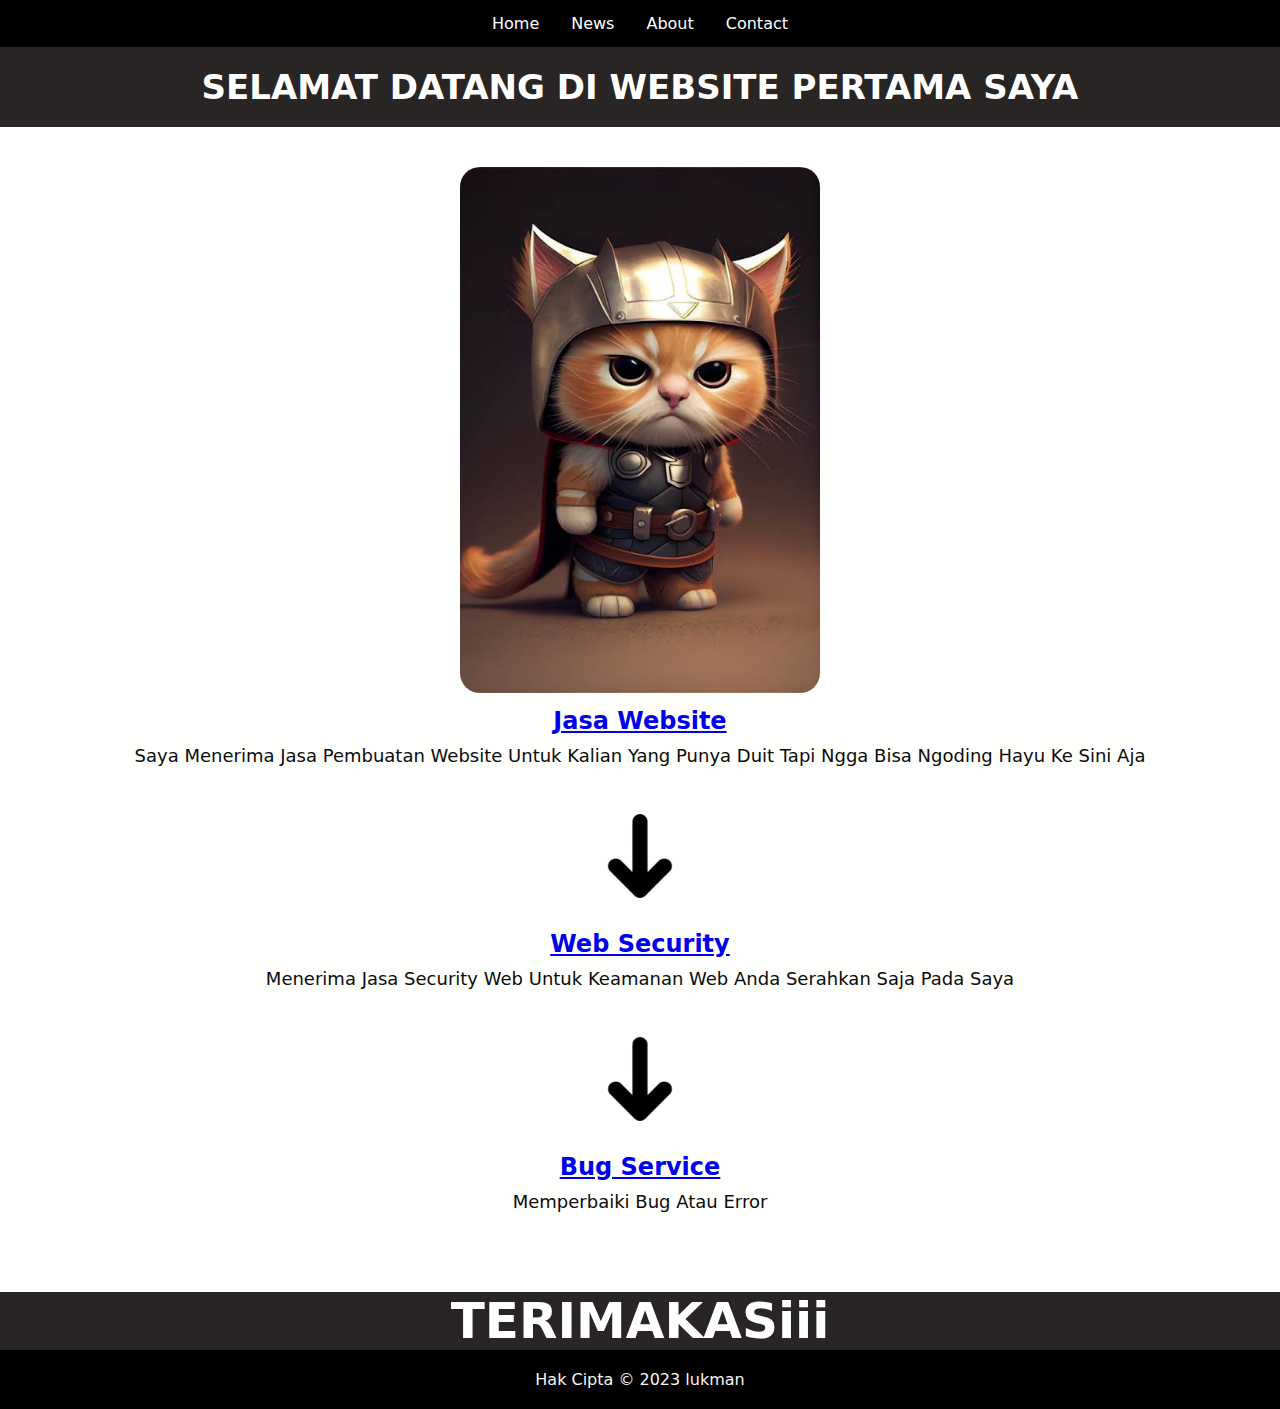
<file: index.html>
<!DOCTYPE html>
<html>
<head>
  <title>Websitenya LUKMAN</title>
  <link rel="stylesheet" href="style.css" />
  </head>
<body>
  <nav>
  <ul class="navbar">
    <li class="li-navbar">
      <a href="#">Home</a></li>
    <li class="li-navbar">
      <a href="news.html">News</a></li>
    <li class="li-navbar">
      <a href="about.html">About</a></li>
    <li class="li-navbar">
      <a href="contact.html">Contact</a></li>
    </div>
    </li>
    </ul>
  </nav>
  <header>
    <nav>
      <a class="logo">SELAMAT DATANG DI WEBSITE PERTAMA SAYA</a>
  </nav>
  </header>
  <main>
    <section>
      <section class="image-selection">
        <img src="kocheng.jpg" class="img" alt="boys">
    </section>
    <div class="feature">
      <h2 class="jasa">
      <h2><a href="jasa1.html">Jasa Website</a></h2></h2>
      <p></a>Saya Menerima Jasa Pembuatan Website Untuk Kalian Yang Punya Duit Tapi Ngga Bisa Ngoding Hayu Ke Sini Aja</p>
    </div>

    <div class="feature">
      <img src="png-transparent-computer-icons-symbol-arrow-sign-symbol-miscellaneous-hand-logo-removebg-preview.png"   alt="Gambar 2">
      <h2><a href="jasa2.html">Web Security</a></h2>
      <p>Menerima Jasa Security Web Untuk Keamanan Web Anda Serahkan Saja Pada Saya </p>
    </div>

    <div class="feature">
      <img src="png-transparent-computer-icons-symbol-arrow-sign-symbol-miscellaneous-hand-logo-removebg-preview.png" alt="Gambar 3">
      <h2><a href="jasa3.html">Bug Service</a></h2>
      <p>Memperbaiki Bug Atau Error</p>
    </div>
  </main>
  <nav class="halo">
  <a>TERIMAKASiii</a>
  </nav>
  <footer class="navbar">
    <p>Hak Cipta &copy; 2023 lukman</p>
  </footer>
</body>
</html>
</file>
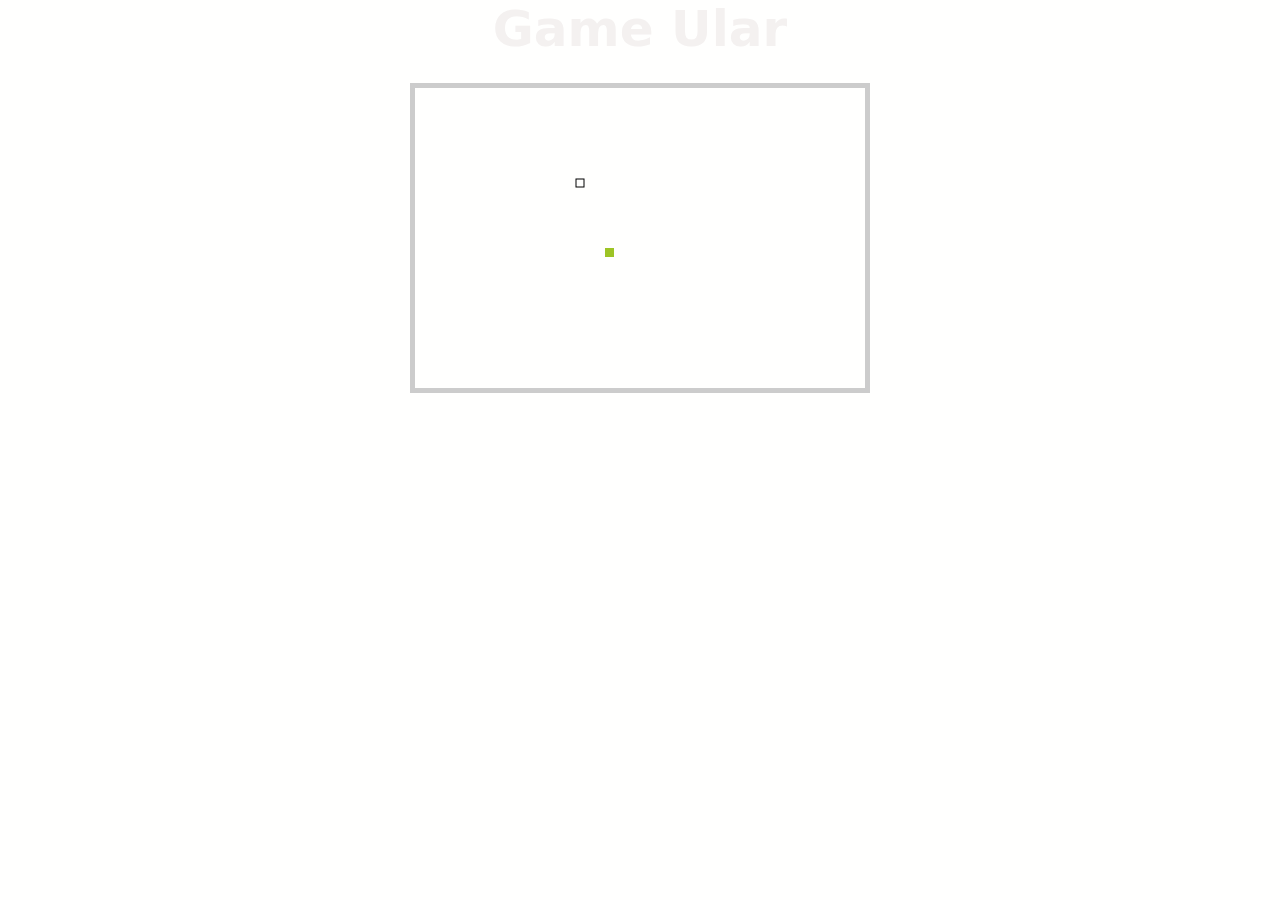
<file: game.html>
<!documentTYPE html>
<html lang="en">
<head>
<meta charset="utf-8" />
<title>Game Ular</title>
<link rel="stylesheet" href="style.css">
<style type="text/css">
body {text-align:center;}
canvas { border:5px solid #ccc; }
h1 { font-size:50px; text-align: center; margin: 0; padding-bottom: 25px;}
</style>
<script type="text/javascript">
function play_game()
{
var level = 160; // Level game, semakin rendah nilai maka gerakan ular akan semakin cepat
var rect_w = 45; // Lebar
var rect_h = 30; // Tinggi
var inc_score = 50; // Score
var snake_color = "#9dc425"; // Warna ular
var ctx; // Attribute canvas
var tn = []; // Penyimpan arah sementara
var x_dir = [-1, 0, 1, 0]; // Penyesuaian posisi
var y_dir = [0, -1, 0, 1]; // Penyesuaian posisi
var queue = [];
var frog = 1; // defalut tubuh ular
var map = [];
var MR = Math.random;
var X = 5 + (MR() * (rect_w - 10))|0; // Menghitung posisi
var Y = 5 + (MR() * (rect_h - 10))|0; // Menghitung posisi
var direction = MR() * 3 | 0;
var interval = 0;
var score = 0;
var sum = 0, easy = 0;
var i, dir;
// Mendapatkan area game
var c = document.getElementById('playArea');
ctx = c.getContext('2d');
// Posisi peta
for (i = 0; i < rect_w; i++)
{
map[i] = [];
}
// Penempatan makanan ular secara acak
function rand_frog()
{
var x, y;
do
{
x = MR() * rect_w|0;
y = MR() * rect_h|0;
}
while (map[x][y]);
map[x][y] = 1;
ctx.fillStyle = snake_color;
ctx.strokeRect(x * 10+1, y * 10+1, 8, 8);
}
// Fungsi game speed
rand_frog();
function set_game_speed()
{
if (easy)
{
X = (X+rect_w)%rect_w;
Y = (Y+rect_h)%rect_h;
}
--inc_score;
if (tn.length)
{
dir = tn.pop();
if ((dir % 2) !== (direction % 2))
{
direction = dir;
}
}
if ((easy || (0 <= X && 0 <= Y && X < rect_w && Y < rect_h)) && 2 !== map[X][Y])
{
if (1 === map[X][Y])
{
score+= Math.max(5, inc_score);
inc_score = 50;
rand_frog();
frog++;
}
//ctx.fillStyle("#ffffff");
ctx.fillRect(X * 10, Y * 10, 9, 9);
map[X][Y] = 2;
queue.unshift([X, Y]);
X+= x_dir[direction];
Y+= y_dir[direction];
if (frog < queue.length)
{
dir = queue.pop()
map[dir[0]][dir[1]] = 0;
ctx.clearRect(dir[0] * 10, dir[1] * 10, 10, 10);
}
}
else if (!tn.length)
{
var msg_score = document.getElementById("msg");
msg_score.innerHTML = "Terima Kasih telah memainkan game ini.<br />Skor Anda :<b>"+score+"</b><br /><br /><input type='button' value='Main Lagi' onclick='window.location.reload();' />";
document.getElementById("playArea").style.display = 'none';
window.clearInterval(interval);
}
}
interval = window.setInterval(set_game_speed, level);
document.onkeydown = function(e) {
var code = e.keyCode - 37;
if (0 <= code && code < 4 && code !== tn[0])
{
tn.unshift(code);
}
else if (-5 == code)
{
if (interval)
{
window.clearInterval(interval);
interval = 0;
}
else
{
interval = window.setInterval(set_game_speed, 60);
}
}
else
{
dir = sum + code;
if (dir == 44||dir==94||dir==126||dir==171) {
sum+= code
} else if (dir === 218) easy = 1;
}
}
}
</script>
</head>
<body onLoad="play_game()">
<h1>Game Ular</h1>
<div id="msg"></div>
<canvas id="playArea" width="450" height="300">Maaf, browser Anda tidak mendukung HTML5</canvas>
</body>
</html>
</file>
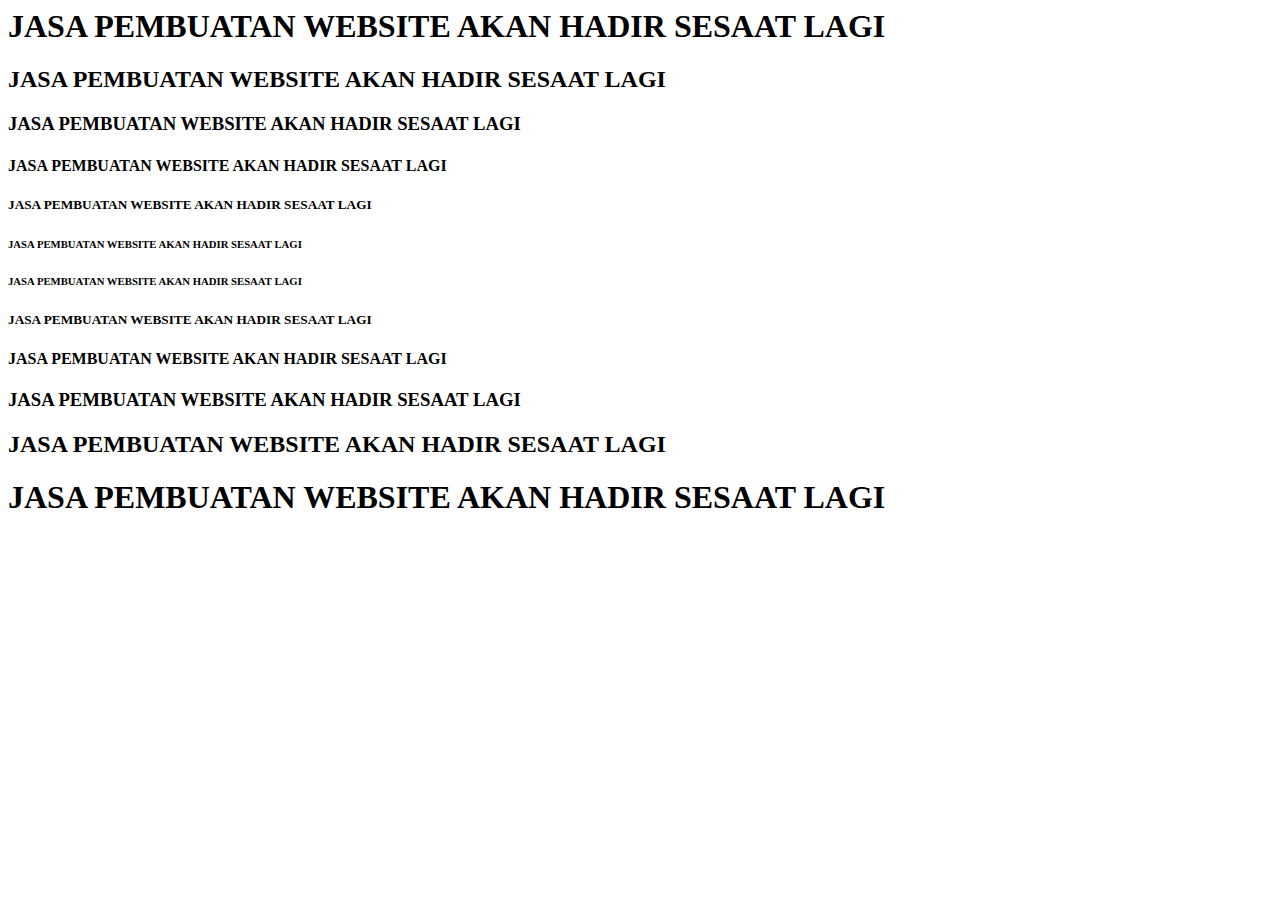
<file: jasa1.html>
<html>
    <head>
        <title>JASA WEBSITE</title>
    </head>
    <body>
        <h1>JASA PEMBUATAN WEBSITE AKAN HADIR SESAAT LAGI</h1>
        <h2>JASA PEMBUATAN WEBSITE AKAN HADIR SESAAT LAGI</h2>
        <h3>JASA PEMBUATAN WEBSITE AKAN HADIR SESAAT LAGI</h3>
        <h4>JASA PEMBUATAN WEBSITE AKAN HADIR SESAAT LAGI</h4>
        <h5>JASA PEMBUATAN WEBSITE AKAN HADIR SESAAT LAGI</h5>
        <h6>JASA PEMBUATAN WEBSITE AKAN HADIR SESAAT LAGI</h6>
        <h6>JASA PEMBUATAN WEBSITE AKAN HADIR SESAAT LAGI</h6>
        <h5>JASA PEMBUATAN WEBSITE AKAN HADIR SESAAT LAGI</h5>
        <h4>JASA PEMBUATAN WEBSITE AKAN HADIR SESAAT LAGI</h4>
        <h3>JASA PEMBUATAN WEBSITE AKAN HADIR SESAAT LAGI</h3>
        <h2>JASA PEMBUATAN WEBSITE AKAN HADIR SESAAT LAGI</h2>
        <h1>JASA PEMBUATAN WEBSITE AKAN HADIR SESAAT LAGI</h1>
    </body>
</html>
</file>
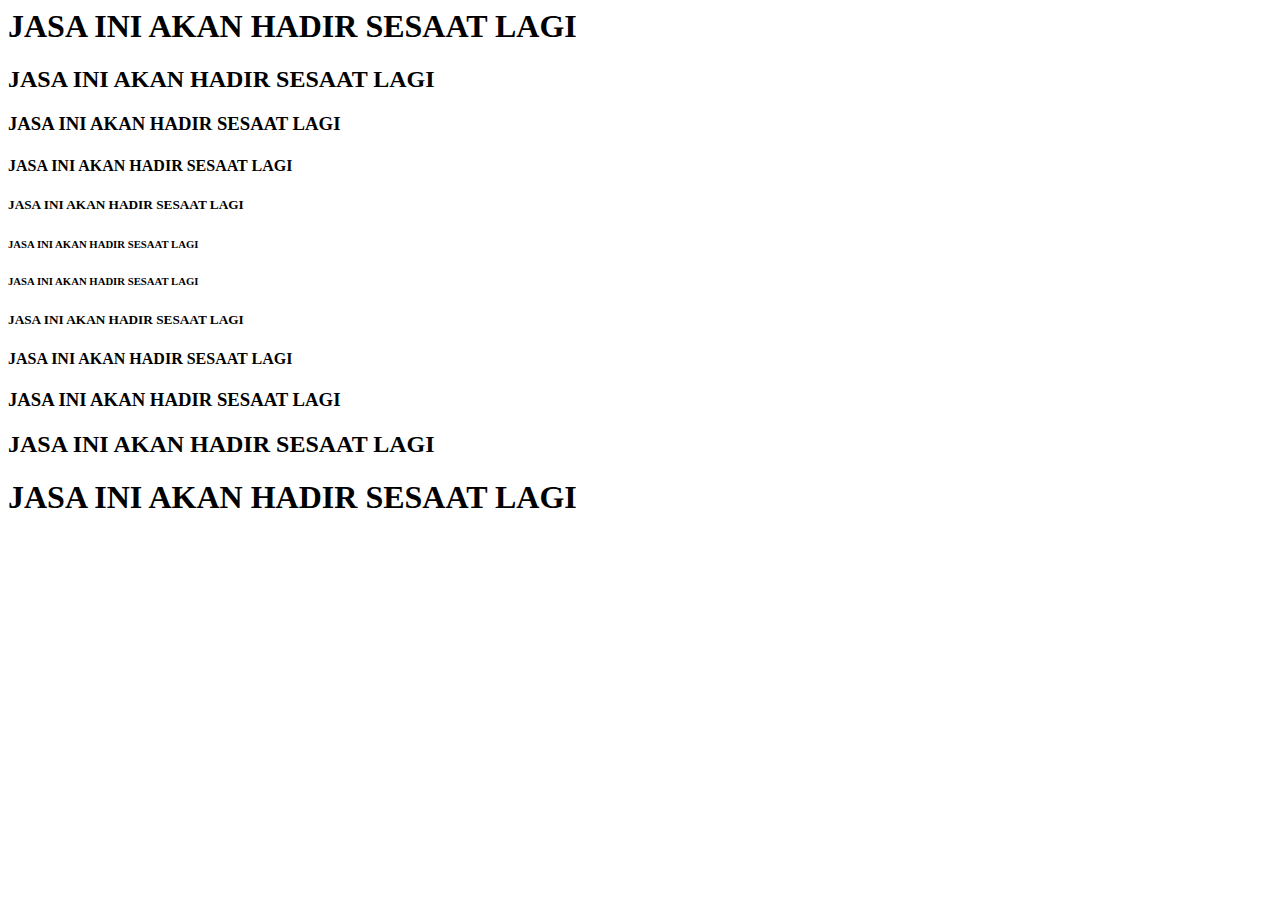
<file: jasa2.html>
<html>
    <head>
        <title>WEB SECURITY</title>
    </head>
    <body>
        <h1>JASA INI AKAN HADIR SESAAT LAGI</h1>
        <h2>JASA INI AKAN HADIR SESAAT LAGI</h2>
        <h3>JASA INI AKAN HADIR SESAAT LAGI</h3>
        <h4>JASA INI AKAN HADIR SESAAT LAGI</h4>
        <h5>JASA INI AKAN HADIR SESAAT LAGI</h5>
        <h6>JASA INI AKAN HADIR SESAAT LAGI</h6>
        <h6>JASA INI AKAN HADIR SESAAT LAGI</h6>
        <h5>JASA INI AKAN HADIR SESAAT LAGI</h5>
        <h4>JASA INI AKAN HADIR SESAAT LAGI</h4>
        <h3>JASA INI AKAN HADIR SESAAT LAGI</h3>
        <h2>JASA INI AKAN HADIR SESAAT LAGI</h2>
        <h1>JASA INI AKAN HADIR SESAAT LAGI</h1>
    </body>
</html>
</file>
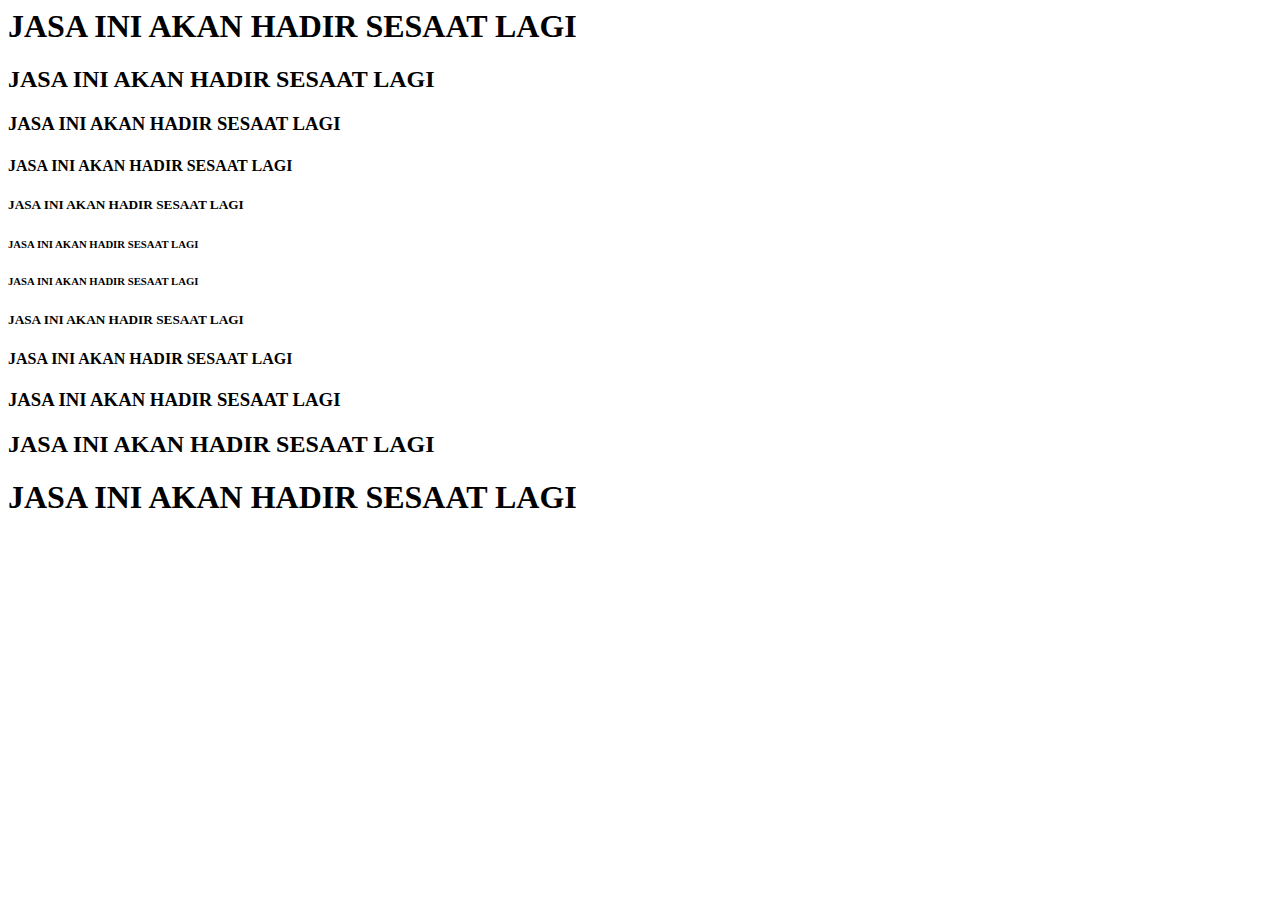
<file: jasa3.html>
<html>
    <head>
        <title>BUG SERVICE</title>
    </head>
    <body>
        <h1>JASA INI AKAN HADIR SESAAT LAGI</h1>
        <h2>JASA INI AKAN HADIR SESAAT LAGI</h2>
        <h3>JASA INI AKAN HADIR SESAAT LAGI</h3>
        <h4>JASA INI AKAN HADIR SESAAT LAGI</h4>
        <h5>JASA INI AKAN HADIR SESAAT LAGI</h5>
        <h6>JASA INI AKAN HADIR SESAAT LAGI</h6>
        <h6>JASA INI AKAN HADIR SESAAT LAGI</h6>
        <h5>JASA INI AKAN HADIR SESAAT LAGI</h5>
        <h4>JASA INI AKAN HADIR SESAAT LAGI</h4>
        <h3>JASA INI AKAN HADIR SESAAT LAGI</h3>
        <h2>JASA INI AKAN HADIR SESAAT LAGI</h2>
        <h1>JASA INI AKAN HADIR SESAAT LAGI</h1>
    </body>
</html>
</file>
<file: style.css>
*,
html {
  margin: 0;
  padding: 0;
}

body {
    font-family: system-ui, -apple-system, BlinkMacSystemFont, 'Segoe UI', Roboto, Oxygen, Ubuntu, Cantarell, 'Open Sans', 'Helvetica Neue', sans-serif;
    background-color: #fffffe;
  }

  header {
    background-color: rgb(41, 37, 37);
    color: #fff;
    padding: 20px;
    text-align: center;
  }

  .logo {
    font-size: 34px;
    font-weight: bold;
    color: white;
    
  text-align: left;
  }

  h1 {
    font-size: 36px;
    color: #f4f1f0;
  }

  main {
    padding: 40px;
    text-align: center;
  }

  .feature {
    margin-bottom: 40px;
    transition: transform 0.3s ease-in-out;
  }
  
  .jasa {
    text-decoration: none;
  }

  .feature:hover {
    transform: scale(1.05);
  }

  .feature img {
    width: 100px;
    height: 100px;
    object-fit: cover;
    border-radius: 50%;
    margin-bottom: 20px;
    transition: opacity 0.3s ease-in-out;
  }

  .feature:hover img {
    opacity: 0.8;
  }

  .feature h2 {
    font-size: 24px;
    margin-bottom: 10px;
    transition: color 0.3s ease-in-out;
  }

  .feature:hover h2 {
    color: #ff6600;
  }

  .feature p {
    font-size: 18px;
    color: #0b0b0b;
  }

  footer {
    background-color: #333;
    color: #fff;
    padding: 20px;
    text-align: center;
  }

  .image-selection {
    width: 50%;
    height: 50%;
    display: block;
    margin-left: auto;
    margin-right: auto;
  }

  .img {
    width: 60%;
    height: 60%;
    border-radius: 20px;
  }

  ul {
    list-style-type: none;
    margin: 0;
    padding: 0;
    overflow: hidden;
    background-color: #333;
    }
    
    li {
    float: left;
    }
    
    li a, .dropbtn {
    display: inline-block;
    color: white;
    text-align: center;
    padding: 14px 16px;
    text-decoration: none;
    }
    
    li a:hover, .dropdown:hover .dropbtn {
    background-color: red;
    }
    
    li.dropdown {
    display: inline-block;
    }
    
    .dropdown-content {
    display: none;
    position: absolute;
    background-color: #f9f9f9;
    min-width: 160px;
    box-shadow: 0px 8px 16px 0px rgba(0,0,0,0.2);
    z-index: 1;
    }
    
    .dropdown-content a {
    color: black;
    padding: 12px 16px;
    text-decoration: none;
    display: block;
    text-align: left;
    }
    
    .dropdown-content a:hover {background-color: #f1f1f1;}
    
    .dropdown:hover .dropdown-content {
    display: block;
    }

    p {color:#faf4f0}

    .navbar {
      background-color: black;
      display: flex;
      justify-content: center;
      align-items: center;
     }

     .li-navbar {
      transition: 5s;
      transition-delay: 3s;
     }

    .halo {
      height: 500%;
      width: 100%;
     font-size: 50px;
     color: white;
     background-color: rgb(41, 37, 37);
      font-weight: bold;
      display: flex;
      justify-content: center;
      align-items: center;
    
    }
</file>
